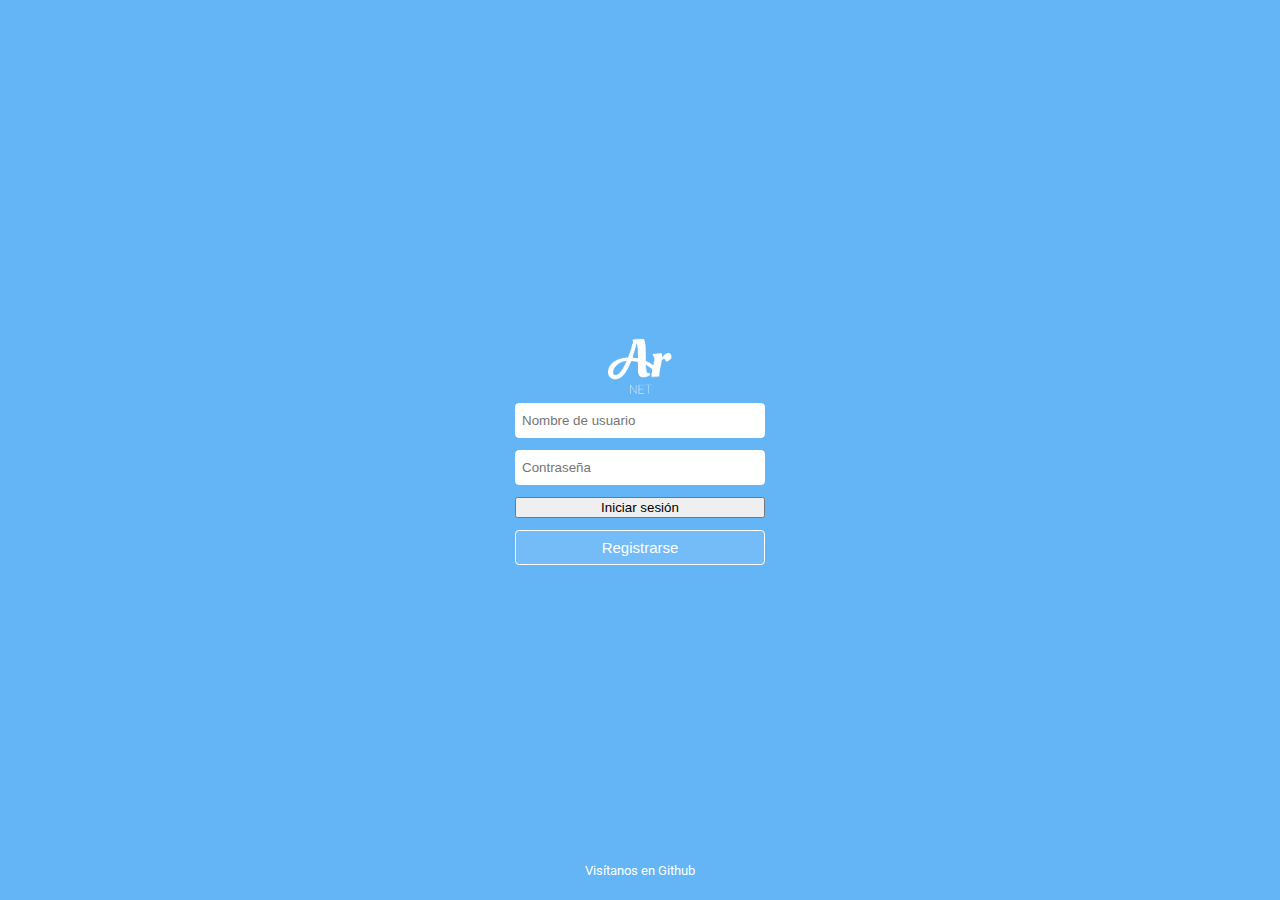
<file: index.html>
<!DOCTYPE html>
<html>

  <head>
    <title>Arnet</title>
    <meta name="description" content="La red social del momento.">

    <meta charset="utf-8">
    <link href="login.css" rel="stylesheet" type="text/css" >

    <link href="https://fonts.googleapis.com/css?family=Pacifico|Roboto|Oleo+Script" rel="stylesheet">
  </head>

  <body>

    <div class="wrapper">
      <header></header>
      <div id="form">
        <div class="logo">
          <img src="./BLANCO.png" alt="Arnet">
        </div>
        <form method="post" id="login" name="login" accept-charset="utf-8">

          <label for="user">
            <input type="text" name="user" required placeholder="Nombre de usuario">
          </label>
          <label for="password">
            <input type="text" name="password" placeholder="Contraseña">
          </label>

          <input type="submit" name="enviar" value="Iniciar sesión">
        </form>

        <a href="./feed.html">
          <button>Registrarse</button>
        </a>

      </div>

      <footer>

        <p class="firma">Visítanos en <a href="https://github.com/zZRisKZz/zZRisKZz.github.io">Github</a></p>

      </footer>

    </div>

  </body>

</html>
</file>
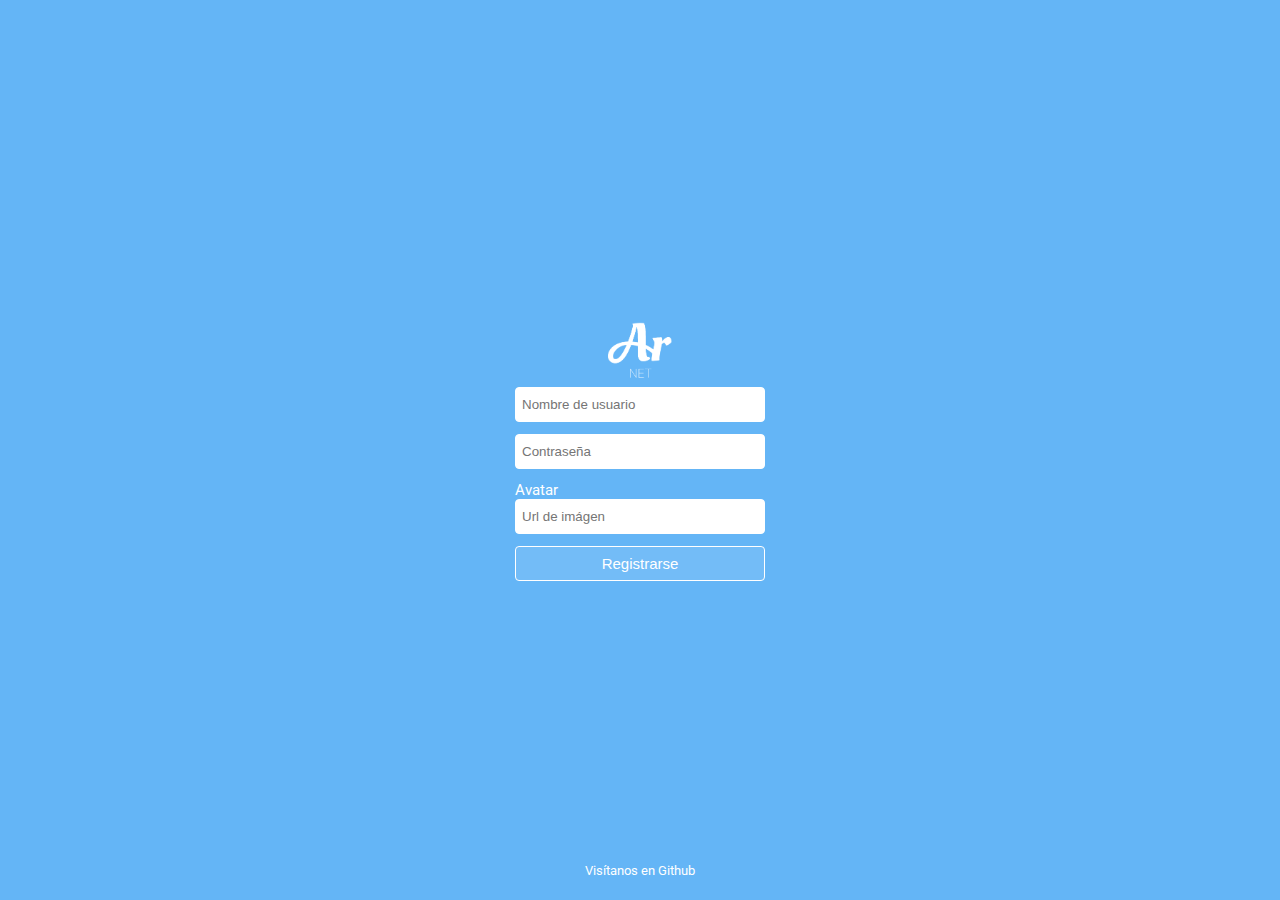
<file: register.html>
<!DOCTYPE html>
<html>

  <head>
    <title>Arnet</title>
    <meta name="description" content="La red social del momento.">

    <meta charset="utf-8">
    <link href="login.css" rel="stylesheet" type="text/css" >

    <link href="https://fonts.googleapis.com/css?family=Pacifico|Roboto|Oleo+Script" rel="stylesheet">
    <script src="https://ajax.googleapis.com/ajax/libs/jquery/2.2.4/jquery.min.js"></script>
    <script src="adduser.js"></script>
  </head>

  <body>

    <div class="wrapper">

      <header></header>

      <div id="form">
        <div class="logo">
          <img src="./BLANCO.png" alt="Arnet">
        </div>

        <form method="POST" id="register" name="login" target="no-target"
              enctype="multipart/form-data" accept-charset="utf-8">

          <label for="user">
            <input id="username" type="text" name="user" placeholder="Nombre de usuario" required>
          </label>
          <label for="password">
            <input id="passwd" type="password" name="password" placeholder="Contraseña" required>
          </label>
          <label for="image">
            <span>Avatar</span>
            <input id="avatar" type="text" name="image" placeholder="Url de imágen" required>
          </label>

          <input type="button" name="enviar" onclick="post()" value="Registrarse">

        </form>

      </div>

      <footer>

        <p class="firma">Visítanos en <a href="https://github.com/zZRisKZz/zZRisKZz.github.io">Github</a></p>

      </footer>

    </div>

  </body>

</html>
</file>
<file: login.css>
* {
  box-sizing:border-box;
}

body {
  background-color:#64B5F6;
  color: white;
  margin:0;
  padding:0;
  font: 13px Roboto;
}

.wrapper {
  width:100vw;
  height:100vh;
  margin:0;
  display:flex;
  flex-direction: column;
  justify-content: space-between;
}


header {
  height:60px;
  background-color: rgba(0, 0, 0, 0);
}

#form {
  align-self:center;
  display:flex;
  flex-direction: column;
}

#form .logo {
  align-self: center;
  margin:5px;
  height:60px;
}

#form .logo img {
  height:inherit;
}

form input {
  display:block;
  width:250px;
  margin:0 0 12px 0;
}

form input[type=text], form input[type=password], form input[type=button] {
  border: 1px solid white;
  height:35px;
  padding:0 6px;
  border-radius: 4px;
}

form input[type=button] {
  background-color: rgba(255, 255, 255, 0.1);
  font-size: 15px;
  color:white;
  transition: 0.5s linear;
}

form input[type=button]:hover {
  background-color: rgba(255, 255, 255, 1);
  color:#64B5F6;
}

label span {
  font-size: 15px;
  color:white;
  margin:auto;
}

button {
  background-color: rgba(255, 255, 255, 0.1);
  font-size: 15px;
  color:white;
  transition: 0.5s linear;
  border: 1px solid white;
  height:35px;
  width:250px;
  margin:0 0 12px 0;
  padding:0 6px;
  border-radius: 4px;
}

button:hover {
  background-color: rgba(255, 255, 255, 1);
  color:#64B5F6;
}

footer {
  height:50px;
  text-align:center;
}

footer a, footer a:visited {
  color:white;
}

footer a {
  text-decoration:none;
  transition: 0.5s linear;
}

footer a:hover {
  color:black;
}
</file>
